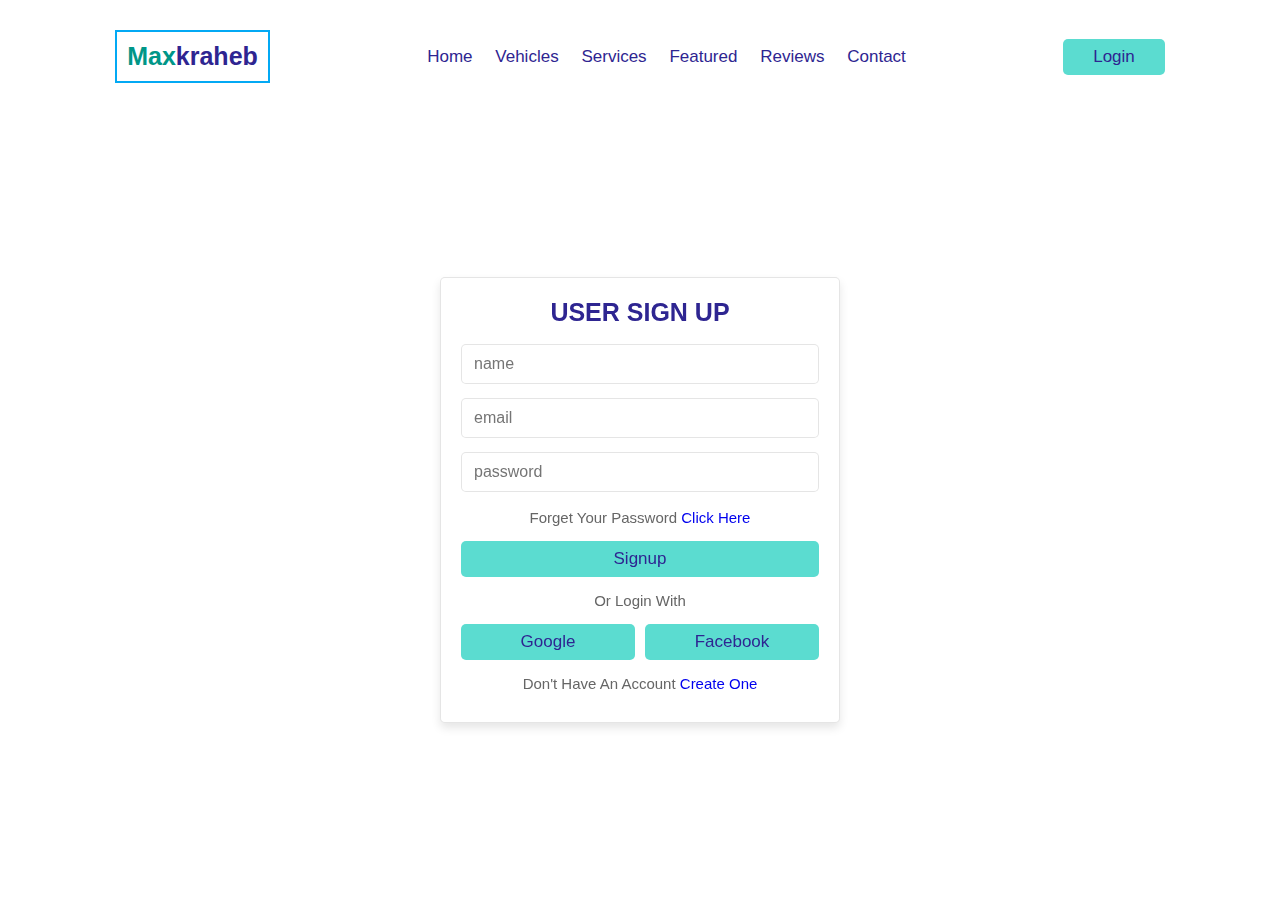
<file: Signup.html>
<!DOCTYPE html>
<html lang="en">
<head>
    <meta charset="UTF-8">
    <meta http-equiv="X-UA-Compatible" content="IE=edge">
    <meta name="viewport" content="width=device-width, initial-scale=1.0">
    <link rel="stylesheet" href="css/style.css">
    <title>Document</title>
</head>
<body>
    <header class="header">

        <div id="menu-btn" class="fas fa-bars"></div>
    
        <a href="#" class="logo"> <span>max</span>kraheb </a>
    
        <nav class="navbar">
            <a href="index.html">home</a>
            <a href="index.html">vehicles</a>
            <a href="index.html">services</a>
            <a href="index.html">featured</a>
            <a href="index.html">reviews</a>
            <a href="index.html">contact</a>
        </nav>
    
        <div id="login-btn">
            <button class="btn">login</button>
            <i class="far fa-user"></i>
        </div>
    
    </header> 
    <div class="signup-form ">
        <form action="">
            <h3>user sign up</h3>
            <input type="text" placeholder="name" class="box">
            <input type="email" placeholder="email" class="box">
            <input type="password" placeholder="password" class="box">
            <p> forget your password <a href="#">click here</a> </p>
            <input type="submit" value="Signup" class="btn">
            <p>or login with</p>
            <div class="buttons">
                <a href="#" class="btn"> google </a>
                <a href="#" class="btn"> facebook </a>
            </div>
            <p> don't have an account <a href="#">create one</a> </p>
        </form>
    </div>

</body>
</html>
</file>
<file: css/style.css>
@import url('https://fonts.googleapis.com/css2?family=Poppins:wght@100;300;400;500;600&display=swap');

:root{
    --light-yellow:#03a9f4;
    --yellow:#009688;
    --black:#2e2591;
    --third-color:#5bdcd0;
    --light-color:#666;
    --box-shadow:0 .5rem 1rem rgba(0,0,0,.1);
    --border:.1rem solid rgba(0,0,0,.1);
}

*{
    margin:0; padding:0;
    box-sizing: border-box;
    outline: none; border:none;
    text-decoration: none;
    text-transform: capitalize;
    transition: .2s linear;
}

html{
    font-size: 62.5%;
    overflow-x: hidden;
    scroll-padding-top: 7rem;
    scroll-behavior: smooth;
}

body {
    font-family: 'Montserrat', sans-serif;
    font-family: 'Roboto', sans-serif;
}

section{
    padding:2rem 9%;
}

.heading{
    padding-bottom: 2rem;
    text-align: center;
    font-size: 4.5rem;
    color:var(--black);
}

.heading span{
    position: relative;
    z-index: 0;
}

.heading span::before{
    content: '';
    position: absolute;
    bottom:1rem; left:0;
    height: 100%;
    width: 100%;
    background: var(--light-yellow);
    z-index: -1;
    clip-path: polygon(0 90%, 100% 80%, 100% 100%, 0% 100%);
}

.btn{
    display: inline-block;
    margin-top: 1rem;
    padding:.8rem 3rem;
    background:var(--third-color);
    color:var(--black);
    cursor: pointer;
    font-size: 1.7rem;
    border-radius: .5rem;
    font-weight: 500;
    text-align: center;
}

.btn:hover{
    background:var(--yellow);
}

.header{
    display: flex;
    align-items: center;
    justify-content: space-between;
    position: fixed;
    top:0; left:0; right:0;
    padding:3rem 9%;
    z-index: 1000;
    background: #fff;
}
.featured {
    background-color: #f1f1f1f1;
}

.header .logo{
    font-size: 2.5rem;
    color:var(--black);
    font-weight: bold;
    border: 2px solid #03a9f4;
    padding: 1rem;
}


.header .logo span{
    color:var(--yellow);
}

.header .navbar a{
    margin:0 1rem;
    font-size: 1.7rem;
    color:var(--black);
    transition: .5s;

}

.header .navbar a:hover{
    color:var(--yellow);
    border-bottom: 1px solid var(--yellow);
}

#login-btn .btn{
    margin-top: 0;
}

#login-btn i{
    display: none;
    font-size: 2.5rem;
    color:var(--light-color);
}

.header.active{
    padding:2rem 9%;
    box-shadow: var(--box-shadow);
}

#menu-btn{
    font-size: 2.5rem;
    color:var(--light-color);
    display: none;
}

.login-form-container{
    position: fixed;
    top:-105%; left:0;
    height:100%;
    width:100%;
    display: flex;
    align-items: center;
    justify-content: center;
    background:rgba(255,255,255,.9);
    z-index: 10000;
}

.login-form-container.active{
    top:0;
}

.login-form-container form{
    margin:2rem;
    text-align: center;
    padding:2rem;
    width:40rem;
    border-radius: .5rem;
    box-shadow: var(--box-shadow);
    border:var(--border);
    background: #fff;
}

.login-form-container form .buttons{
    display: flex;
    gap:1rem;
    align-items: center;
}

.login-form-container form .btn{
    display: block;
    width:100%;
    margin:.5rem 0;
}

.login-form-container form .box{
    margin:.7rem 0;
    width: 100%;
    font-size: 1.6rem;
    color:var(--black);
    text-transform: none;
    border:var(--border);
    padding:1rem 1.2rem;
    border-radius: .5rem;
}

.login-form-container form p{
    padding:1rem 0;
    font-size: 1.5rem;
    color:var(--light-color);
}

.login-form-container form p a{
    color:var(--yellow);
    text-decoration: underline;
}

.login-form-container form h3{
    padding-bottom:1rem;
    font-size: 2.5rem;
    color:var(--black);
    text-transform: uppercase;
}

.login-form-container #close-login-form{
    position: absolute;
    top:1.5rem; right:2.5rem;
    font-size: 5rem;
    color:var(--black);
    cursor: pointer;
}

.home{
    padding-top: 10rem;
    text-align: center;
    overflow-x: hidden;
}

.home h3{
    color:var(--black);
    font-size: 6rem;
    text-transform: uppercase;
}

.home img{
    width:97%;
    height:84%;
    margin:1rem 0;
}

.icons-container{
    display: grid;
    grid-template-columns: repeat(auto-fit, minmax(25rem, 1fr));
    gap:1.5rem;
    padding-top: 5rem;
    padding-bottom: 5rem;
    background: #eee;
}

.icons-container .icons{
    background:#fff;
    display: flex;
    align-items: center;
    box-shadow: var(--box-shadow);
    border-radius: .5rem;
    padding:2rem;
    gap:1.5rem;
}

.icons-container .icons i{
    height:5rem;
    width:5rem;
    line-height:5rem;
    font-size:2.5rem;
    color:var(--black);
    background:#eee;
    text-align: center;
    border-radius: 50%;
}

.icons-container .icons .content h3{
    font-size: 2.5rem;
    color:var(--yellow);
}

.icons-container .icons .content p{
    font-size: 1.5rem;
    color:var(--light-color);
}

.icons-container .icons:hover{
    background:var(--black);
}

.icons-container .icons:hover i{
    background:var(--yellow);
}

.icons-container .icons:hover .content h3{
    color:#fff;
}

.icons-container .icons:hover .content p{
    color:#eee;
}

.vehicles .vehicles-slider{
    padding-bottom: 5rem;
}

.vehicles .vehicles-slider .box{
    text-align: center;
}

.vehicles .vehicles-slider .box img{
    width:100%;
    transform: scale(.8);
    opacity: .5;
}

.vehicles .vehicles-slider .box .content{
    padding-top: 1rem;
    transform: scale(0);
}

.vehicles .vehicles-slider .swiper-slide-active .content{
    transform: scale(1);
}

.vehicles .vehicles-slider .swiper-slide-active img{
    transform: scale(1);    
    opacity: 1;
}

.vehicles .vehicles-slider .box .content h3{
    font-size: 2.5rem;
    color:var(--black);
}

.vehicles .vehicles-slider .box .content .price{
    font-size: 2.2rem;
    color:var(--yellow);
    padding:1rem 0;
    font-weight: bolder;
}

.vehicles .vehicles-slider .box .content .price span{
    color:var(--light-color);
    font-size: 1.5rem;
    font-weight: normal;
}

.vehicles .vehicles-slider .box .content p{
    font-size: 1.6rem;
    color:var(--light-color);
    padding: 1rem 0;
    padding-top: 1.5rem;
    border-top: var(--border);
}

.vehicles .vehicles-slider .box .content span{
    font-size: 1rem;
    color:var(--yellow);
    padding:0 .5rem;
}

.swiper-pagination-bullet-active{
    background: var(--yellow);
}

.services .box-container{
    display: grid;
    grid-template-columns: repeat(auto-fit, minmax(30rem, 1fr));
    gap:1.5rem;
}

.services .box-container .box{
    padding:2rem;
    border-radius: .5rem;
    box-shadow: var(--box-shadow);
    border:var(--border);
    text-align: center;
}

.services .box-container .box i{
    height:6rem;
    width:6rem;
    line-height: 6rem;
    border-radius: 50%;
    font-size: 2.5rem;
    margin-bottom: 1rem;
    background:var(--third-color);
    color:var(--black);
}

.services .box-container .box h3{
    font-size: 2.2rem;
    color:var(--black);
}

.services .box-container .box p{
    line-height: 1.8;
    padding:1rem 0;
    font-size: 1.4rem;
    color:var(--light-color);
}

.services .box-container .box:hover{
    background: var(--black);
}

.services .box-container .box:hover h3{
    color:#fff;
}

.services .box-container .box:hover p{
    color:#eee;
}

.featured .featured-slider{
    padding:1rem;
    padding-bottom: 4rem;
}

.featured .featured-slider .box{
    padding:2rem;
    text-align: center;
    box-shadow: var(--box-shadow);
    border:var(--border);
    border-radius: .5rem;
}

.featured .featured-slider .box img{
    height: 15rem;
}

.featured .featured-slider .box:hover img{
    transform: scale(.9);
}

.featured .featured-slider .box .content h3{
    font-size: 2.2rem;
    color:var(--black);
}

.featured .featured-slider .box .content .stars{
    padding:1rem 0;
}

.featured .featured-slider .box .content .stars i{
    font-size: 1.7rem;
    color:#ff9800;
}

.featured .featured-slider .box .content .price{
    font-size: 2.5rem;
    color:var(--black);
}



.newsletter{
    padding:6rem 2rem;
    background: url(../image/letter-bg.png) no-repeat;
    background-size: cover;
    background-position: center;
    text-align: center;
}

.newsletter h3{
    font-size: 3rem;
    color:var(--black);
}

.newsletter p{
    font-size: 1.5rem;
    color:var(--light-color);
    padding:1rem 0;
}

.newsletter form{
    max-width: 60rem;
    height:5rem;
    background:#fff;
    border-radius: 5rem;
    overflow:hidden;
    display: flex;
    margin:1rem auto;
    box-shadow: var(--box-shadow);
}

.newsletter form input[type="email"]{
    height: 100%;
    width:100%;
    padding:0 2rem;
    font-size: 1.6rem;
    color:var(--black);
    text-transform: none;
}

.newsletter form input[type="submit"]{
    height: 100%;
    width:17rem;
    font-size: 1.7rem;
    color:var(--black);
    background: var(--light-yellow);
    cursor: pointer;
}

.newsletter form input[type="submit"]:hover{
    background: var(--yellow);
}

.reviews .review-slider{
    padding-bottom: 3rem;
}

.reviews .review-slider .box{
    text-align: center;
    padding:2rem;
    margin: 2rem 0;
    opacity: .4;
    transform: scale(.9);
}

.reviews .review-slider .swiper-slide-active{
    opacity: 1;
    transform: scale(1);
    box-shadow: var(--box-shadow);
    border:var(--border);
    border-radius: .5rem;
}

.reviews .review-slider .box img{
    height:7rem;
    width:7rem;
    border-radius: 50%;
    object-fit: cover;
}

.reviews .review-slider .box .content p{
    color:var(--light-color);
    font-size: 1.4rem;
    padding:1rem 0;
}

.reviews .review-slider .box .content h3{
    color:var(--black);
    font-size: 2.2rem;
    padding-bottom: .5rem;
}

.reviews .review-slider .box .content .stars i{
    color:#ff9800;
    font-size: 1.7rem;
}

.contact .row{
    display: flex;
    flex-wrap: wrap;
    gap:1.5rem;
}

.contact .row .map{
    flex:1 1 42rem;
    width: 100%;
    padding:2rem;
    box-shadow: var(--box-shadow);
    border:var(--border);
    border-radius: .5rem;
}

.contact .row form{
    padding:2rem;
    flex:1 1 42rem;
    box-shadow: var(--box-shadow);
    border:var(--border);
    text-align: center;
    border-radius: .5rem;
}

.contact .row form h3{
    font-size: 3rem;
    color:var(--black);
    padding-bottom: 1rem;
}

.contact .row form .box{
    width:100%;
    border-radius: .5rem;
    padding:1rem 1.2rem;
    font-size: 1.6rem;
    text-transform: none;
    border:var(--border);
    margin:.7rem 0;
}

.contact .row form textarea{
    height:15rem;
    resize: none;
}

.footer{
    background: #f1f1f1;
    padding-bottom: 8rem;
}

.footer .box-container{
    display: grid;
    grid-template-columns: repeat(auto-fit, minmax(25rem, 1fr));
    gap:1.5rem;
}

.footer .box-container .box h3{
    font-size: 2.2rem;
    padding:1rem 0;
    color:var(--black);
}

.footer .box-container .box a{
    display: block;
    font-size: 1.4rem;
    padding:1rem 0;
    color:var(--light-color);
}

.footer .box-container .box a i{
    padding-right: .5rem;
    color:var(--black);
}

.footer .box-container .box a:hover i{
    padding-right: 2rem;
}

.footer .credit{
    text-align: center;
    padding:1.5rem;
    padding-top: 2.5rem;
    margin-top: 2rem;
    border-top: var(--border);
    font-size: 2rem;
    color:var(--black);
}



.signup-form {
    position: fixed;
    left: 0;
    top:5rem;
    height: 100%;
    width: 100%;
    display: flex;
    align-items: center;
    justify-content: center;
    background: rgba(255,255,255,.9);
}

.signup-form form{
    margin: 2rem;
    text-align: center;
    padding: 2rem;
    width: 40rem;
    border-radius: 0.5rem;
    box-shadow: var(--box-shadow);
    border: var(--border);
    background: #fff;
}

.signup-form h3 {
    padding-bottom: 1rem;
    font-size: 2.5rem;
    color: var(--black);
    text-transform: uppercase;
}

.signup-form form .box {
    margin: 0.7rem 0;
    width: 100%;
    font-size: 1.6rem;
    color: var(--black);
    text-transform: none;
    border: var(--border);
    padding: 1rem 1.2rem;
    border-radius: 0.5rem
}

.signup-form form p {
    padding: 1rem 0;
    font-size: 1.5rem;
    color: var(--light-color);
}


.signup-form form .btn {
    display: block;
    width: 100%;
    margin: 0.5rem 0;
}

.signup-form form .buttons {
    display: flex;
    gap: 1rem;
    align-items: center;
}



@media (max-width:991px){

    html{
        font-size: 55%;
    }

    .header{
        padding:2rem;
    }

    .header.active{
        padding:2rem;
    }

    section{
        padding:2rem;
    }

}

@media (max-width:768px){

    #menu-btn{
        display: block;
    }

    #menu-btn.fa-times{
        transform:rotate(180deg);
    }

    #login-btn .btn{
        display: none;
    }

    #login-btn i{
        display: block;
    }

    .header .navbar{
        position: absolute;
        top:99%; left:0; right:0;
        background: #fff;
        border-top: var(--border);
        clip-path: polygon(0 0, 100% 0, 100% 0, 0 0);
    }

    .header .navbar.active{
        clip-path: polygon(0 0, 100% 0, 100% 100%, 0% 100%);
    }

    .header .navbar a{
        margin:2rem;
        display: block;
        font-size: 2rem;
    }

}

@media (max-width:450px){

    html{
        font-size: 50%;
    }

    .heading{
        font-size: 3rem;
    }

}
</file>
